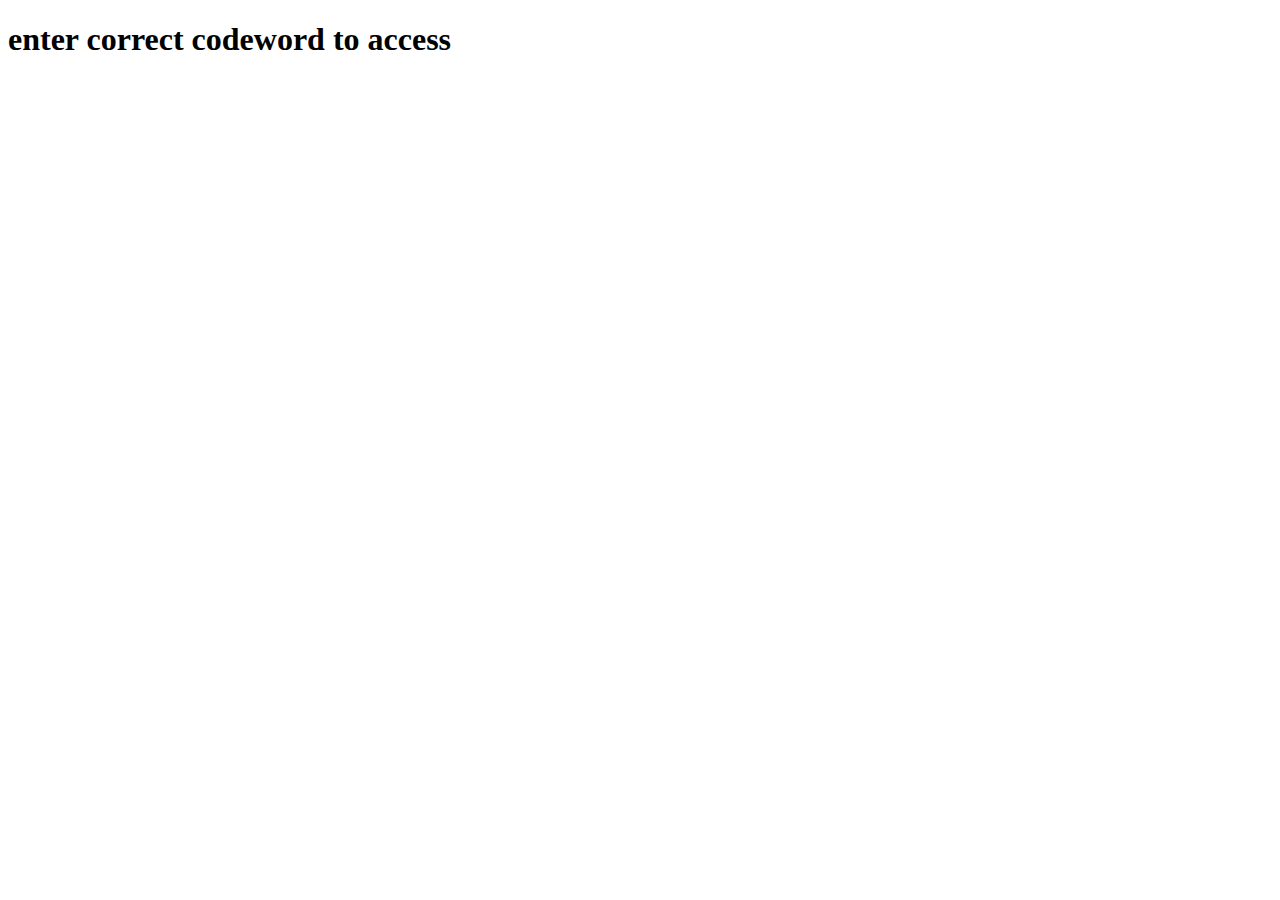
<file: index.html>
<!DOCTYPE html>
<html lang="en">

<head>
    <meta charset="UTF-8">
    <meta http-equiv="X-UA-Compatible" content="IE=edge">
    <meta name="viewport" content="width=device-width, initial-scale=1.0">
    <title>authentication</title>
</head>

<body>

    <div class="container">
        <h1>enter correct codeword to access</h1>
    </div>

    <script>
        let codewd = prompt("enter code-word to access the page: ")

        if (codewd == 10001)
        {
            location.href = "https://thepentesterguy.github.io/private/landing.html";
        }
    </script>
</body>

</html>
</file>
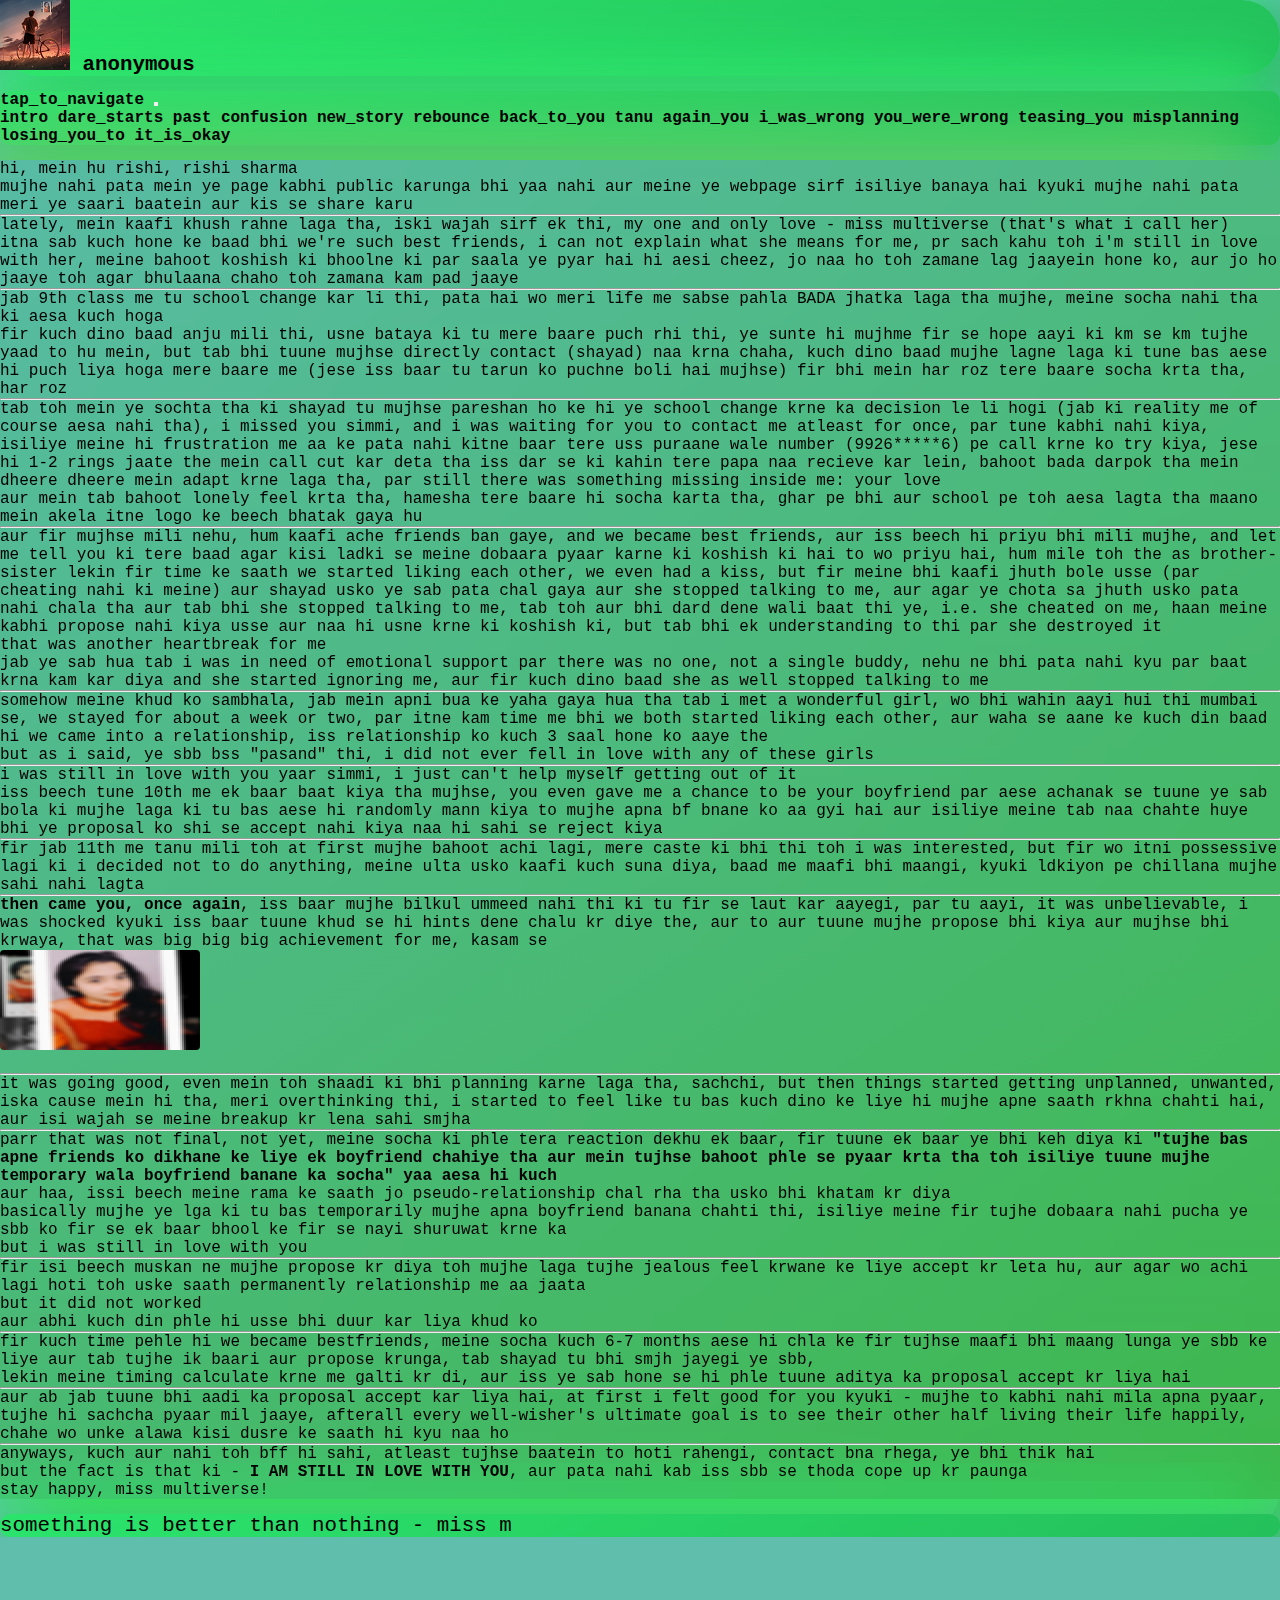
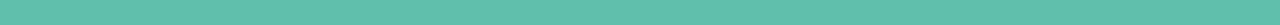
<file: contents.html>
<!doctype html>
<html lang="en">

<head>
    <meta charset="utf-8">
    <meta name="viewport" content="width=device-width, initial-scale=1">
    <title>it is private</title>
    <link href="https://cdn.jsdelivr.net/npm/bootstrap@5.2.0-beta1/dist/css/bootstrap.min.css" rel="stylesheet"
        integrity="sha384-0evHe/X+R7YkIZDRvuzKMRqM+OrBnVFBL6DOitfPri4tjfHxaWutUpFmBp4vmVor" crossorigin="anonymous">
    <link rel="stylesheet" href="./stylesheet.css">
    <link href="https://fonts.googleapis.com/css2?family=Nunito:wght@200&display=swap" rel="stylesheet">
</head>

<body>

    <!-- Navbars -->

    <nav class="navbar navbar_1 mx-3 rounded">
        <div class="container-fluid justify-content-center align-items-center">
            <a class="navbar-brand text-dark" href="./index.html">
                <img src="./logo.png" alt="" class="d-inline-block align-text-center rounded-circle">
                anonymous
            </a>
        </div>
    </nav>

    <br>

    <nav class="navbar navbar_2 navbar-expand-lg bg-success mx-3">
        <div class="container-fluid">
            <a class="navbar-brand" href="./contents.html">tap_to_navigate</a>
            <button class="navbar-toggler" type="button" data-bs-toggle="collapse" data-bs-target="#navbarNavAltMarkup"
                aria-controls="navbarNavAltMarkup" aria-expanded="false" aria-label="Toggle navigation">
                <span class="navbar-toggler-icon"></span>
            </button>
            <div class="collapse navbar-collapse" id="navbarNavAltMarkup">
                <div class="navbar-nav">
                    <a class="nav-link" href="#intro">intro</a>
                    <a class="nav-link" href="#unveiling_starts">dare_starts</a>
                    <a class="nav-link" href="#past">past</a>
                    <a class="nav-link" href="#confusion">confusion</a>
                    <a class="nav-link" href="#new_story">new_story</a>
                    <a class="nav-link" href="#rebounce">rebounce</a>
                    <a class="nav-link" href="#back_to_you">back_to_you</a>
                    <a class="nav-link" href="#tanu">tanu</a>
                    <a class="nav-link" href="#again_you">again_you</a>
                    <a class="nav-link" href="#i_was_wrong">i_was_wrong</a>
                    <a class="nav-link" href="#you_were_wrong">you_were_wrong</a>
                    <a class="nav-link" href="#teasing_you">teasing_you</a>
                    <a class="nav-link" href="#misplanning">misplanning</a>
                    <a class="nav-link" href="#losing_you_to">losing_you_to</a>
                    <a class="nav-link" href="#it_is_okay">it_is_okay</a>
                </div>
            </div>
        </div>
    </nav>

    <br>

    <div class="main mx-3">
        <div class="covers d-block p-3 justify-content-center align-items-center rounded">

            <p id="intro" class="phead">hi, mein hu rishi, rishi sharma</p>

            <p class="phead">mujhe nahi pata mein ye page kabhi public karunga bhi yaa nahi aur meine ye webpage sirf
                isiliye banaya hai kyuki mujhe nahi pata meri ye saari baatein aur kis se share karu</p>

            <hr>

            <p id="unveiling_starts">lately, mein kaafi khush rahne laga tha, iski wajah sirf ek thi, my one and only
                love - miss multiverse
                (that's what i call her)</p>

            <p>itna sab kuch hone ke baad bhi we're such best friends, i can not explain what she means for me, pr sach
                kahu toh i'm still in love with her, meine bahoot koshish ki bhoolne ki par saala ye pyar hai hi aesi
                cheez, jo naa ho toh zamane lag jaayein hone ko, aur jo ho jaaye toh agar bhulaana chaho toh zamana kam
                pad jaaye</p>

            <hr>

            <p id="past">jab 9th class me tu school change kar li thi, pata hai wo meri life me sabse pahla BADA jhatka
                laga tha
                mujhe, meine socha nahi tha ki aesa kuch hoga</p>

            <p>fir kuch dino baad anju mili thi, usne bataya ki tu mere baare puch rhi thi, ye sunte hi mujhme fir se
                hope aayi ki km se km tujhe yaad to hu mein, but tab bhi tuune mujhse directly contact (shayad) naa krna
                chaha, kuch dino baad mujhe lagne laga ki tune bas aese hi puch liya hoga mere baare me (jese iss baar
                tu tarun ko puchne boli hai mujhse) fir bhi mein har roz tere baare socha krta tha, har roz</p>

            <hr>

            <p id="confusion">tab toh mein ye sochta tha ki shayad tu mujhse pareshan ho ke hi ye school change krne ka
                decision le li
                hogi (jab ki reality me of course aesa nahi tha), i missed you simmi, and i was waiting for you to
                contact me atleast for once, par tune kabhi nahi kiya, isiliye meine hi frustration me aa ke pata nahi
                kitne baar tere uss puraane wale number (9926*****6) pe call krne ko try kiya, jese hi 1-2 rings jaate
                the mein call cut kar deta tha iss dar se ki kahin tere papa naa recieve kar lein, bahoot bada darpok
                tha mein</p>

            <p>dheere dheere mein adapt krne laga tha, par still there was something missing inside me: your love</p>

            <p>aur mein tab bahoot lonely feel krta tha, hamesha tere baare hi socha karta tha, ghar pe bhi aur school
                pe toh aesa lagta tha maano mein akela itne logo ke beech bhatak gaya hu</p>

            <hr>

            <p id="new_story">aur fir mujhse mili nehu, hum kaafi ache friends ban gaye, and we became best friends, aur
                iss beech hi
                priyu bhi mili mujhe, and let me tell you ki tere baad agar kisi ladki se meine dobaara pyaar karne ki
                koshish ki hai to wo priyu hai, hum mile toh the as brother-sister lekin fir time ke saath we started
                liking each other, we even had a kiss, but fir meine bhi kaafi jhuth bole usse (par cheating nahi ki
                meine) aur shayad usko ye sab pata chal gaya aur she stopped talking to me, aur agar ye chota sa jhuth
                usko pata nahi chala tha aur tab bhi she stopped talking to me, tab toh aur bhi dard dene wali baat thi
                ye, i.e. she cheated on me, haan meine kabhi propose nahi kiya usse aur naa hi usne krne ki koshish ki,
                but tab bhi ek understanding to thi par she destroyed it</p>

            <p>that was another heartbreak for me</p>

            <p>jab ye sab hua tab i was in need of emotional support par there was no one, not a single buddy, nehu ne
                bhi pata nahi kyu par baat krna kam kar diya and she started ignoring me, aur fir kuch dino baad she as
                well stopped talking to me</p>

            <hr>

            <p id="rebounce">somehow meine khud ko sambhala, jab mein apni bua ke yaha gaya hua tha tab i met a
                wonderful girl, wo bhi
                wahin aayi hui thi mumbai se, we stayed for about a week or two, par itne kam time me bhi we both
                started liking each other, aur waha se aane ke kuch din baad hi we came into a relationship, iss
                relationship ko kuch 3 saal hone ko aaye the</p>

            <p>but as i said, ye sbb bss "pasand" thi, i did not ever fell in love with any of these girls</p>

            <hr>

            <p id="back_to_you">i was still in love with you yaar simmi, i just can't help myself getting out of it</p>

            <p>iss beech tune 10th me ek baar baat kiya tha mujhse, you even gave me a chance to be your boyfriend par
                aese achanak se tuune ye sab bola ki mujhe laga ki tu bas aese hi randomly mann kiya to mujhe apna bf
                bnane ko aa gyi hai aur isiliye meine tab naa chahte huye bhi ye proposal ko shi se accept nahi kiya naa
                hi sahi se reject kiya</p>

            <hr>

            <p id="tanu">fir jab 11th me tanu mili toh at first mujhe bahoot achi lagi, mere caste ki bhi thi toh i was
                interested, but fir wo itni possessive lagi ki i decided not to do anything, meine ulta usko kaafi kuch
                suna diya, baad me maafi bhi maangi, kyuki ldkiyon pe chillana mujhe sahi nahi lagta</p>

            <hr>

            <div class="d-flex align-items-center justify-content-center">

                <p id="again_you"><b>then came you, once again</b>, iss baar mujhe bilkul ummeed nahi thi ki tu fir se
                    laut
                    kar aayegi, par
                    tu aayi, it was unbelievable, i was shocked kyuki iss baar tuune khud se hi hints dene chalu kr diye
                    the, aur to aur tuune mujhe propose bhi kiya aur mujhse bhi krwaya, that was big big big achievement
                    for
                    me, kasam se</p>

                <img src="./her_pic.png" alt="" class="her_pic">

            </div> <br>

            <hr>

            <p id="i_was_wrong">it was going good, even mein toh shaadi ki bhi planning karne laga tha, sachchi, but
                then things started
                getting unplanned, unwanted, <br> iska cause mein hi tha, meri overthinking thi, i started to feel like
                tu bas kuch dino ke liye hi mujhe apne saath rkhna chahti hai, aur isi wajah se meine breakup kr lena
                sahi smjha</p>

            <hr>

            <p id="you_were_wrong">parr that was not final, not yet, meine socha ki phle tera reaction dekhu ek baar,
                fir tuune ek baar ye
                bhi keh diya ki <b>"tujhe bas apne friends ko dikhane ke liye ek boyfriend chahiye tha aur mein tujhse
                    bahoot phle se pyaar krta tha toh isiliye tuune mujhe temporary wala boyfriend banane ka socha" yaa
                    aesa hi kuch</b></p>

            <p>aur haa, issi beech meine rama ke saath jo pseudo-relationship chal rha tha usko bhi khatam kr diya</p>

            <p>basically mujhe ye lga ki tu bas temporarily mujhe apna boyfriend banana chahti thi, isiliye meine fir
                tujhe dobaara nahi pucha ye sbb ko fir se ek baar bhool ke fir se nayi shuruwat krne ka</p>

            <p>but i was still in love with you</p>

            <hr>

            <p id="teasing_you">fir isi beech muskan ne mujhe propose kr diya toh mujhe laga tujhe jealous feel krwane
                ke liye accept kr
                leta hu, aur agar wo achi lagi hoti toh uske saath permanently relationship me aa jaata</p>

            <p>but it did not worked</p>

            <p>aur abhi kuch din phle hi usse bhi duur kar liya khud ko</p>

            <hr>

            <p id="misplanning">fir kuch time pehle hi we became bestfriends, meine socha kuch 6-7 months aese hi chla
                ke fir tujhse
                maafi bhi maang lunga ye sbb ke liye aur tab tujhe ik baari aur propose krunga, tab shayad tu bhi smjh
                jayegi ye sbb, <br> lekin meine timing calculate krne me galti kr di, aur iss ye sab hone se hi phle
                tuune aditya ka proposal accept kr liya hai
            </p>

            <hr>

            <p id="losing_you_to">aur ab jab tuune bhi aadi ka proposal accept kar liya hai, at first i felt good for
                you kyuki - mujhe to
                kabhi nahi mila apna pyaar, tujhe hi sachcha pyaar mil jaaye, afterall every well-wisher's ultimate goal
                is to see their other half living their life happily, chahe wo unke alawa kisi dusre ke saath hi kyu naa
                ho</p>

            <hr>

            <p id="it_is_okay">anyways, kuch aur nahi toh bff hi sahi, atleast tujhse baatein to hoti rahengi, contact
                bna rhega, ye bhi
                thik hai</p>

            <p>but the fact is that ki - <b>I AM STILL IN LOVE WITH YOU</b>, aur pata nahi kab iss sbb se thoda cope up
                kr paunga</p>

            <p>stay happy, miss multiverse!</p>

        </div>
    </div>

    <br>

    <!-- Footer -->

    <div class="footer mx-3 p-3 rounded">
        <footer class="container justify-content-center align-items-center text-center">
            <span>something is better than nothing - miss m</span>
        </footer>
    </div>

    <script src="https://cdn.jsdelivr.net/npm/bootstrap@5.2.0-beta1/dist/js/bootstrap.bundle.min.js"
        integrity="sha384-pprn3073KE6tl6bjs2QrFaJGz5/SUsLqktiwsUTF55Jfv3qYSDhgCecCxMW52nD2"
        crossorigin="anonymous"></script>
</body>

</html>
</file>
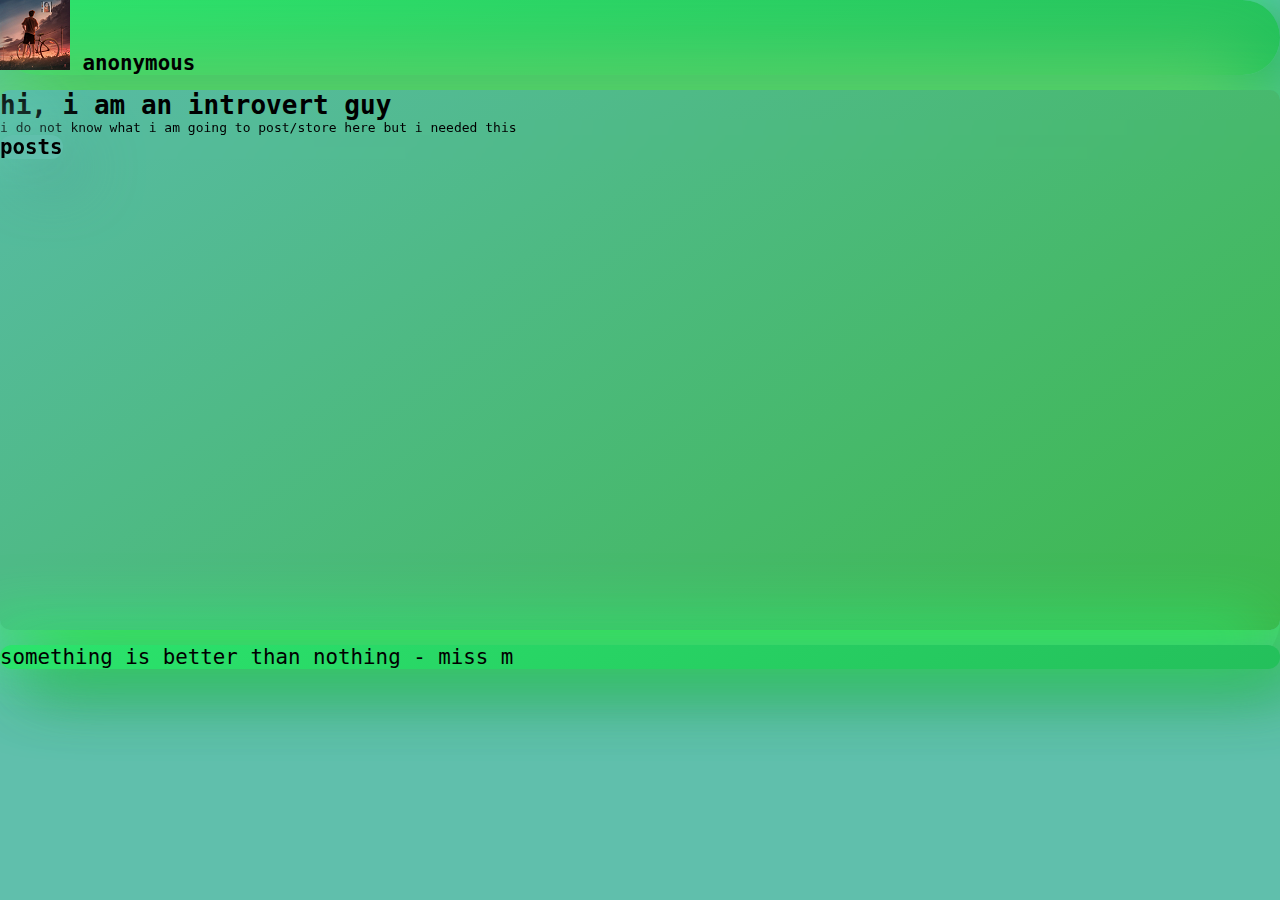
<file: landing.html>
<!doctype html>
<html lang="en">

<head>
    <meta charset="utf-8">
    <meta name="viewport" content="width=device-width, initial-scale=1">
    <title>my pit</title>
    <link href="https://cdn.jsdelivr.net/npm/bootstrap@5.2.0-beta1/dist/css/bootstrap.min.css" rel="stylesheet"
        integrity="sha384-0evHe/X+R7YkIZDRvuzKMRqM+OrBnVFBL6DOitfPri4tjfHxaWutUpFmBp4vmVor" crossorigin="anonymous">
    <link rel="stylesheet" href="./stylesheet.css">
    <link href="https://fonts.googleapis.com/css2?family=Nunito:wght@200&display=swap" rel="stylesheet">
</head>

<body>

    <!-- Navbar -->

    <nav class="navbar navbar_1 mx-3 rounded">
        <div class="container-fluid justify-content-center align-items-center">
            <a class="navbar-brand text-dark" href="#">
                <img src="./logo.png" alt="" class="d-inline-block align-text-center rounded-circle">
                anonymous
            </a>
        </div>
    </nav>

    <br>

    <!-- Cover -->

    <section class="main mx-3">
        <div class="cover d-flex p-3 justify-content-center align-items-center rounded">
            <main class="classless">
                <h1>hi, i am an introvert guy</h1>
                <p class="lead">i do not know what i am going to post/store here but i needed this</p>
                <p class="lead">
                    <a href="./contents.html" class="btn btn-md btn-secondary border-dark bg-dark">posts</a>
                </p>
            </main>
        </div>
    </section>

    <br>

    <!-- Footer -->

    <div class="footer mx-3 p-3 rounded">
        <footer class="container justify-content-center align-items-center text-center">
            <span>something is better than nothing - miss m</span>
        </footer>
    </div>

    <script src="https://cdn.jsdelivr.net/npm/bootstrap@5.2.0-beta1/dist/js/bootstrap.bundle.min.js"
        integrity="sha384-pprn3073KE6tl6bjs2QrFaJGz5/SUsLqktiwsUTF55Jfv3qYSDhgCecCxMW52nD2"
        crossorigin="anonymous"></script>
</body>

</html>
</file>
<file: stylesheet.css>
* {
  margin: 0;
  padding: 0;
}

body {
  border-radius: 50px;
  background: #60bfac;
  box-shadow: 20px 20px 60px #52a292,
    -20px -20px 60px #6edcc6;
  font-family: Verdana, Geneva, Tahoma, sans-serif;
  font-family: monospace;
  font-stretch: extra-expanded;
}

.cover {
  height: 60vh;
  width: 100%;
  border-radius: 10px;
  background: linear-gradient(145deg, #58bba5, #3db84c);
  box-shadow: 30px 30px 80px #38dc4b, -30px -30px 80px #61cd6d;
}

.covers {
  font-size: 1rem;
  height: auto;
  width: 100%;
  border-radius: 10px;
  background: linear-gradient(145deg, #58bba5, #3db84c);
  box-shadow: 30px 30px 80px #38dc4b, -30px -30px 80px #61cd6d;
}

.navbar_1,
.footer {
  border: none;
  border-radius: 50px;
  background: linear-gradient(145deg, #2be46c, #24c05b);
  box-shadow: 20px 20px 60px #22b556,
    -20px -20px 60px #2ef574;
  font-size: 1.3rem;
}

.btn {
  border: none;
  border-radius: 20px;
  background: #60bfac;
  box-shadow: 20px 20px 60px #52a292,
    -20px -20px 60px #6edcc6;
  font-size: 1.3rem;
}

.btn:hover {
  border: none;
  outline: #60bfac solid 5px;
  color: black;
  border-radius: 10px;
  background: linear-gradient(145deg, #e3dddd, #ffffff);
  box-shadow: 30px 30px 80px #a9a5a4, -30px -30px 80px #ffffff;
}

.footer {
  color: black;
  background-color: black;
}

.navbar_2 {
  border: none;
  border-radius: 10px;
  background: linear-gradient(145deg, #2be46c, #24c05b);
  box-shadow: 20px 20px 60px #22b556,
    -20px -20px 60px #2ef574;
  font-size: 1.5rem;
  display: flex;
  font-size: 1rem;
  overflow-y: scroll;
}

a {
  font-weight: bold;
  color: black;
  text-decoration: none;
}

p {
  backdrop-filter: blur(10px);
}

.her_pic {
  height: 100px;
  width: 200px;
  border-radius: 4px;
  image-rendering: pixelated;
}
</file>
